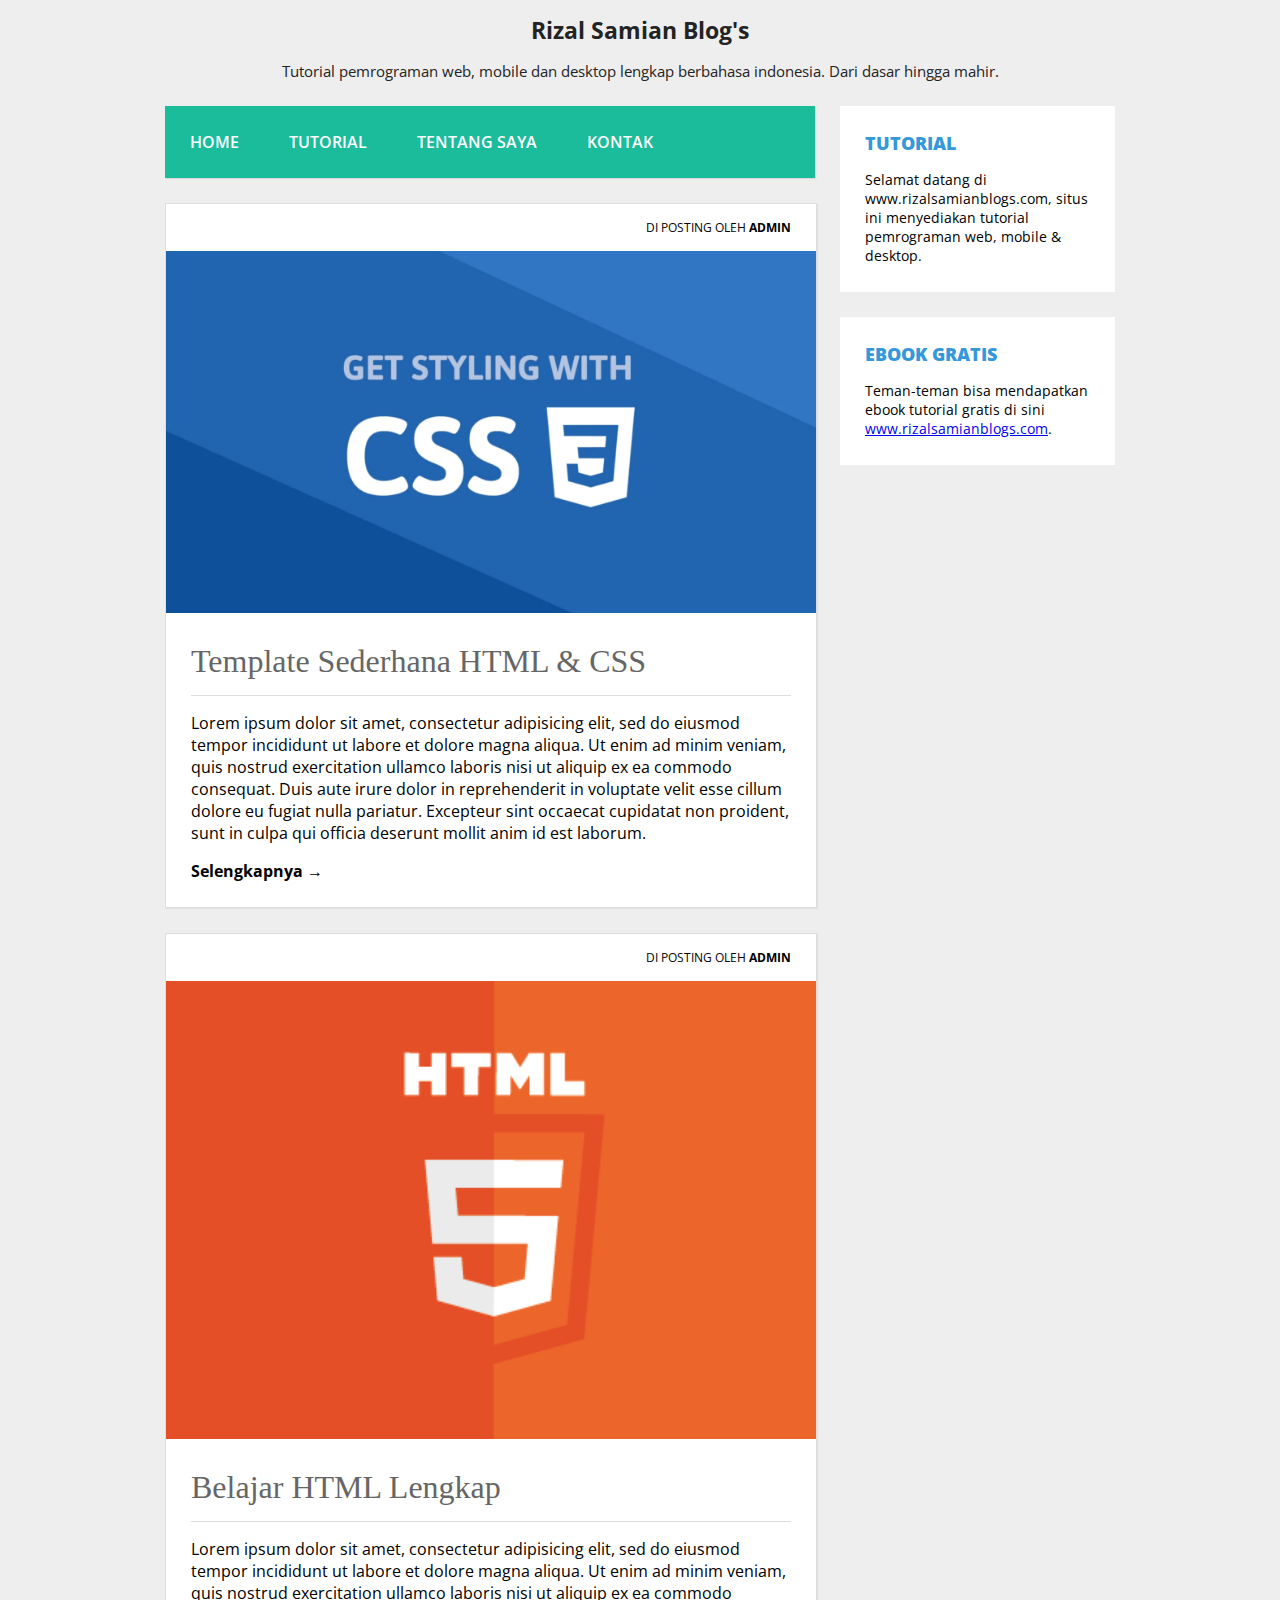
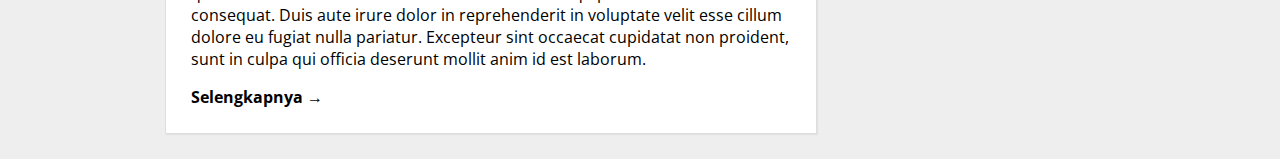
<file: html/index.html>
<!DOCTYPE html>
<html>
<head>
	<title>Rizal Samian Blog's</title>
	<link rel="stylesheet" type="text/css" href="style.css">
</head>
<body>
	
	<!-- bagian header template -->
	<header>
		<h1 class="judul">Rizal Samian Blog's</h1>
		<p class="deskripsi">Tutorial pemrograman web, mobile dan desktop lengkap berbahasa indonesia. Dari dasar hingga mahir.</p>
	</header>
	<!-- akhir bagian header template -->
	
	<div class="wrap">
		<!-- bagian menu		 -->
		<nav class="menu">
			<ul>
				<li>
					<a href="index.html">Home</a>
				</li>
				<li>
					<a href="tutorial.html">Tutorial</a>
				</li>
				<li>
					<a href="tentang.html">Tentang Saya</a>
				</li>
				<li>
					<a href="kontak.html">Kontak</a>
				</li>
			</ul>
		</nav>
		<!-- akhir bagian menu -->

		<!-- bagian sidebar website -->
		<aside class="sidebar">
			<div class="widget">
				<h2>Tutorial</h2>
				<p>Selamat datang di www.rizalsamianblogs.com, situs ini menyediakan tutorial pemrograman web, mobile & desktop.</p>
			</div>
			<div class="widget">
				<h2>Ebook Gratis</h2>
				<p>Teman-teman bisa mendapatkan ebook tutorial gratis di sini <a target="_blank" href="https://www.malasngoding.com">www.rizalsamianblogs.com</a>.</p>
			</div>
		</aside>
		<!-- akhir bagian sidebar website -->

		<!-- bagian konten Blog -->
		<div class="blog">
			<div class="conteudo">
				<div class="post-info">
					Di Posting Oleh <b>Admin</b>
				</div>
				<img src="css.png">
				<h1> Template Sederhana HTML & CSS </h1>
				<hr>
				<p>
					Lorem ipsum dolor sit amet, consectetur adipisicing elit, sed do eiusmod tempor incididunt ut labore et dolore magna aliqua. Ut enim ad minim veniam, quis nostrud exercitation ullamco laboris nisi ut aliquip ex ea commodo consequat. Duis aute irure dolor in reprehenderit in voluptate velit esse cillum dolore eu fugiat nulla pariatur. Excepteur sint occaecat cupidatat non proident, sunt in culpa qui officia deserunt mollit anim id est laborum.
				</p>				
				<a href="#" class="continue-lendo">Selengkapnya →</a>
			</div>
			<div class="conteudo">
				<div class="post-info">
					Di Posting Oleh <b>Admin</b>
				</div>
				<img src="html.png">
				<h1> Belajar HTML Lengkap </h1>
				<hr>
				<p>
					Lorem ipsum dolor sit amet, consectetur adipisicing elit, sed do eiusmod tempor incididunt ut labore et dolore magna aliqua. Ut enim ad minim veniam, quis nostrud exercitation ullamco laboris nisi ut aliquip ex ea commodo consequat. Duis aute irure dolor in reprehenderit in voluptate velit esse cillum dolore eu fugiat nulla pariatur. Excepteur sint occaecat cupidatat non proident, sunt in culpa qui officia deserunt mollit anim id est laborum.
				</p>				
				<a href="#" class="continue-lendo">Selengkapnya →</a>
			</div>
		</div>
		<!-- akhir bagian konten Blog -->
	</div>

</body>
</html>
</file>
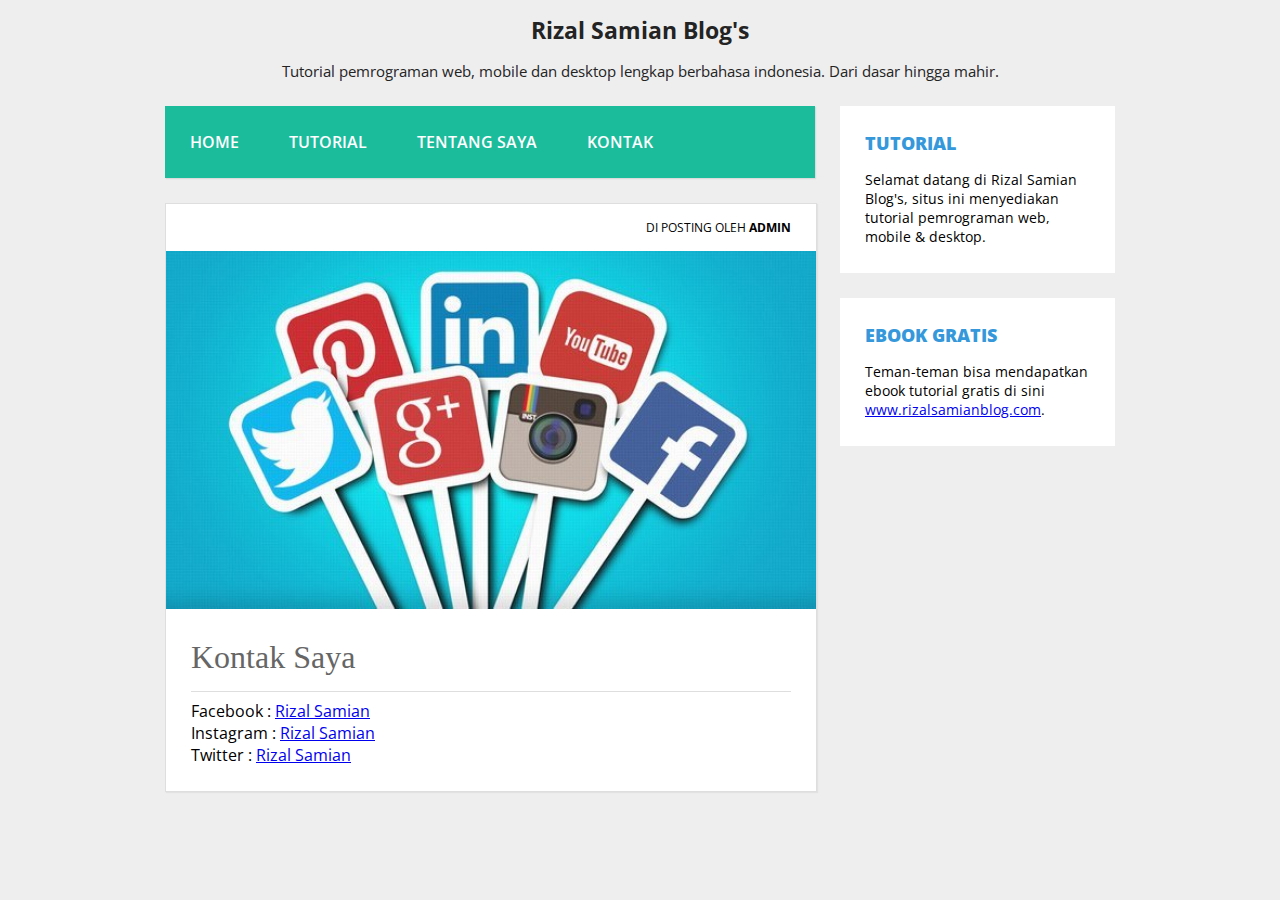
<file: html/kontak.html>
<!DOCTYPE html>
<html>
<head>
	<title>Rizal Samian Blog's</title>
	<link rel="stylesheet" type="text/css" href="style.css">
</head>
<body>
	
	<!-- bagian header template -->
	<header>
		<h1 class="judul">Rizal Samian Blog's</h1>
		<p class="deskripsi">Tutorial pemrograman web, mobile dan desktop lengkap berbahasa indonesia. Dari dasar hingga mahir.</p>
	</header>
	<!-- akhir bagian header template -->
	
	<div class="wrap">
		<!-- bagian menu		 -->
		<nav class="menu">
			<ul>
				<li>
					<a href="index.html">Home</a>
				</li>
				<li>
					<a href="tutorial.html">Tutorial</a>
				</li>
				<li>
					<a href="tentang.html">Tentang Saya</a>
				</li>
				<li>
					<a href="kontak.html">Kontak</a>
				</li>
			</ul>
		</nav>
		<!-- akhir bagian menu -->

		<!-- bagian sidebar website -->
		<aside class="sidebar">
			<div class="widget">
				<h2>Tutorial</h2>
				<p>Selamat datang di Rizal Samian Blog's, situs ini menyediakan tutorial pemrograman web, mobile & desktop.</p>
			</div>
			<div class="widget">
				<h2>Ebook Gratis</h2>
				<p>Teman-teman bisa mendapatkan ebook tutorial gratis di sini <a target="_blank" href="https://www.rizalsamianblog.com">www.rizalsamianblog.com</a>.</p>
			</div>
		</aside>
		<!-- akhir bagian sidebar website -->

		<!-- bagian konten Blog -->
		<div class="blog">
			<div class="conteudo">
				<div class="post-info">
					Di Posting Oleh <b>Admin</b>
				</div>
				<img src="sosmed.jpg">
				<h1>Kontak Saya</h1>
				<hr>
				<p>
					Facebook : <a href="https://www.facebook.com/Rizalsamian" target="_blank">Rizal Samian</a><br>
					Instagram : <a href="https://www.instagram.com/rizal_samian" target="_blank">Rizal Samian</a><br>
					Twitter : <a href="https://www.twitter.com/rizalsamian" target="_blank">Rizal Samian</a>
				</p>				
			</div>
		</div>
		<!-- akhir bagian konten Blog -->
	</div>

</body>
</html>
</file>
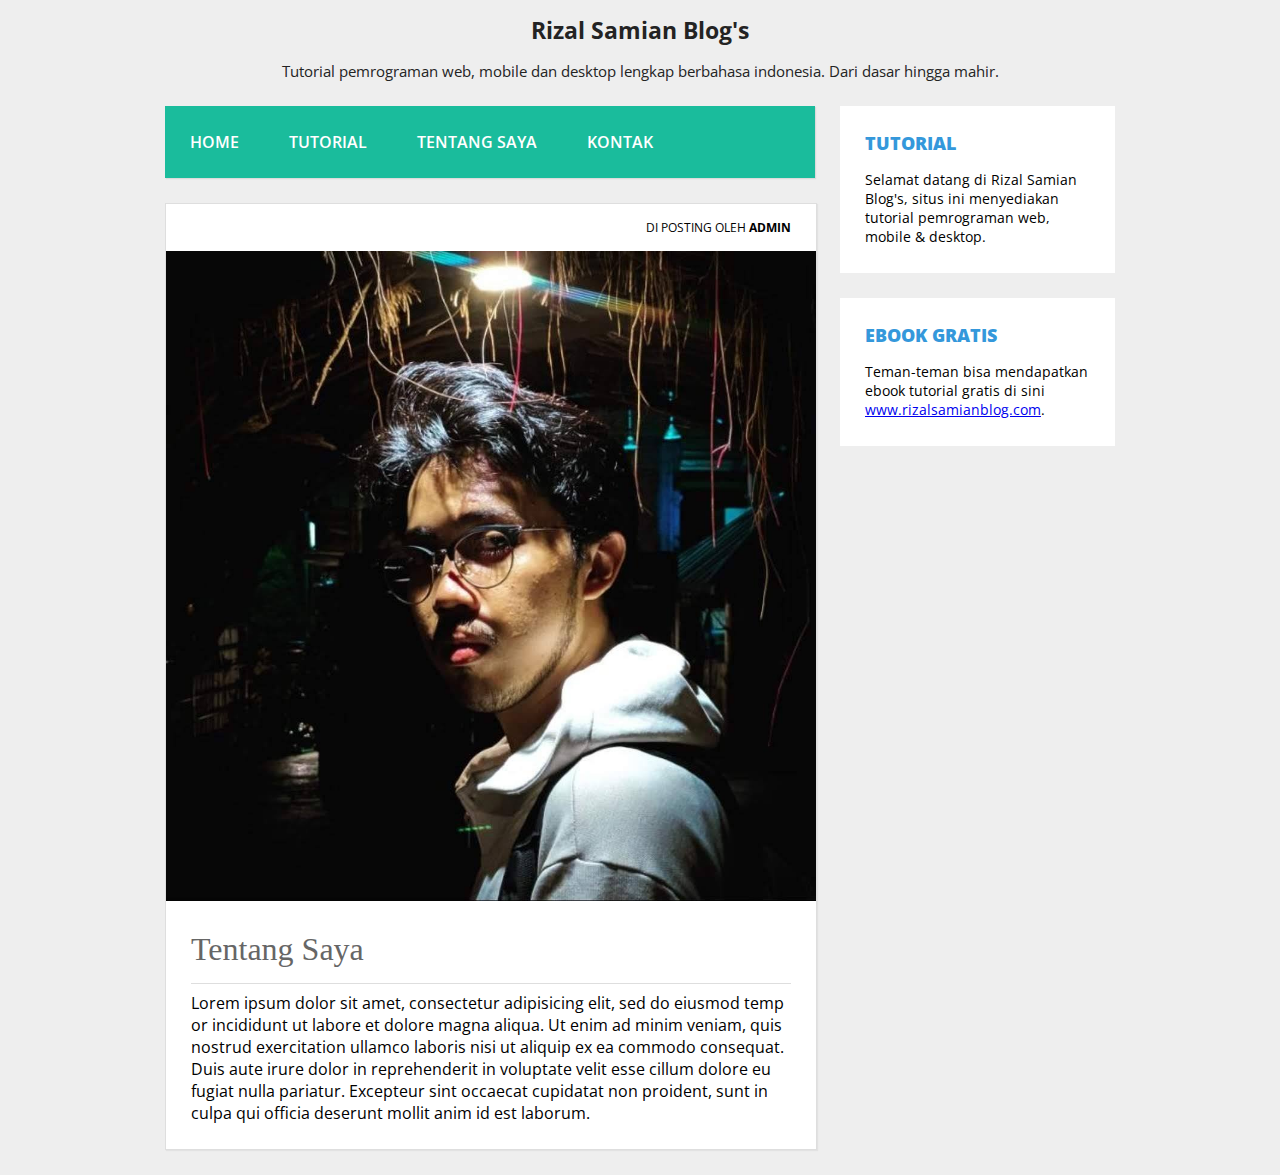
<file: html/tentang.html>
<!DOCTYPE html>
<html>
<head>
	<title>Rizal Samian Blog's</title>
	<link rel="stylesheet" type="text/css" href="style.css">
</head>
<body>
	
	<!-- bagian header template -->
	<header>
		<h1 class="judul">Rizal Samian Blog's</h1>
		<p class="deskripsi">Tutorial pemrograman web, mobile dan desktop lengkap berbahasa indonesia. Dari dasar hingga mahir.</p>
	</header>
	<!-- akhir bagian header template -->
	
	<div class="wrap">
		<!-- bagian menu		 -->
		<nav class="menu">
			<ul>
				<li>
					<a href="index.html">Home</a>
				</li>
				<li>
					<a href="tutorial.html">Tutorial</a>
				</li>
				<li>
					<a href="tentang.html">Tentang Saya</a>
				</li>
				<li>
					<a href="kontak.html">Kontak</a>
				</li>
			</ul>
		</nav>
		<!-- akhir bagian menu -->

		<!-- bagian sidebar website -->
		<aside class="sidebar">
			<div class="widget">
				<h2>Tutorial</h2>
				<p>Selamat datang di Rizal Samian Blog's, situs ini menyediakan tutorial pemrograman web, mobile & desktop.</p>
			</div>
			<div class="widget">
				<h2>Ebook Gratis</h2>
				<p>Teman-teman bisa mendapatkan ebook tutorial gratis di sini <a target="_blank" href="https://www.rizalsamianblog.com">www.rizalsamianblog.com</a>.</p>
			</div>
		</aside>
		<!-- akhir bagian sidebar website -->

		<!-- bagian konten Blog -->
		<div class="blog">
			<div class="conteudo">
				<div class="post-info">
					Di Posting Oleh <b>Admin</b>
				</div>
				<img src="profil.jpg">
				<h1>Tentang Saya</h1>
				<hr>
				<p>
					Lorem ipsum dolor sit amet, consectetur adipisicing elit, sed do eiusmod temp
					or incididunt ut labore et dolore magna aliqua. Ut enim ad minim veniam, quis nostrud
					exercitation ullamco laboris nisi ut aliquip ex ea commodo consequat. Duis aute irure dolor 
					in reprehenderit in voluptate velit esse cillum dolore eu fugiat nulla pariatur. Excepteur
					sint occaecat cupidatat non proident, sunt in culpa qui officia deserunt mollit anim id est laborum.
				</p>				
			</div>
		</div>
		<!-- akhir bagian konten Blog -->
	</div>

</body>
</html>
</file>
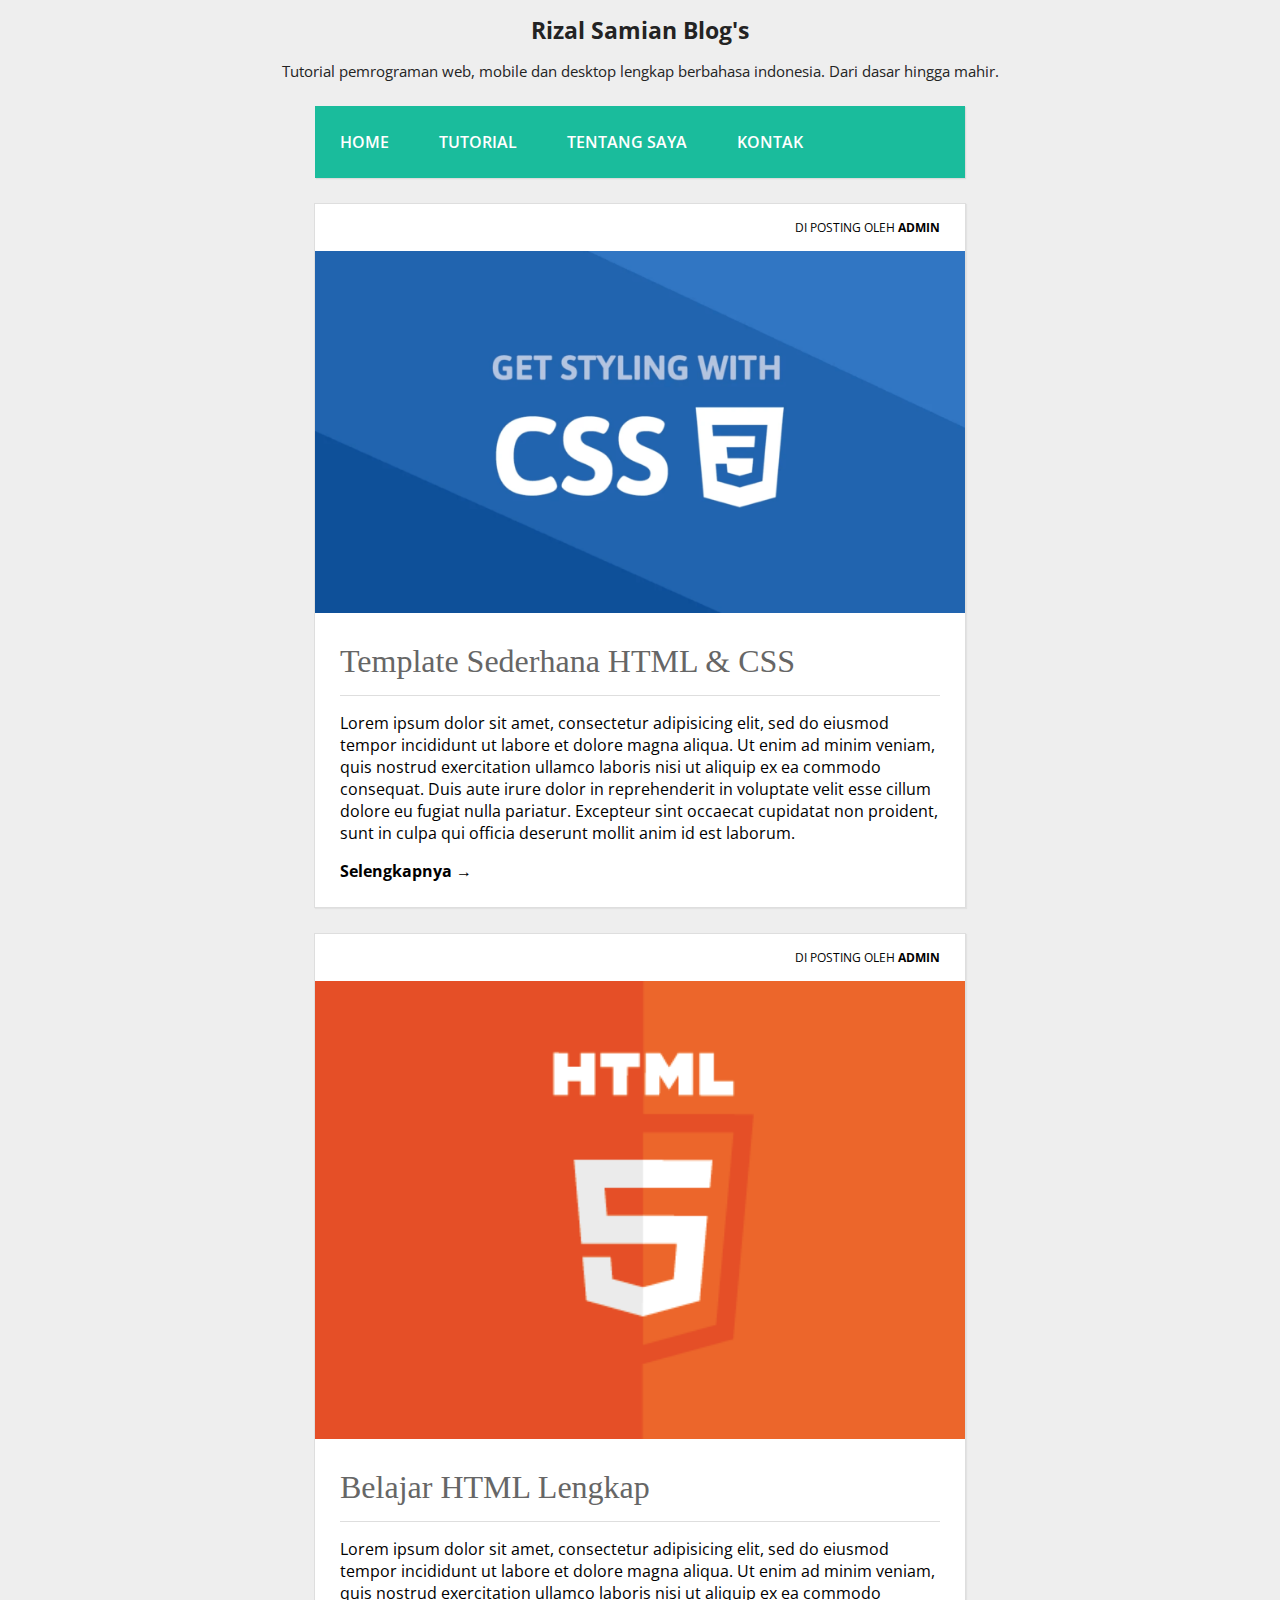
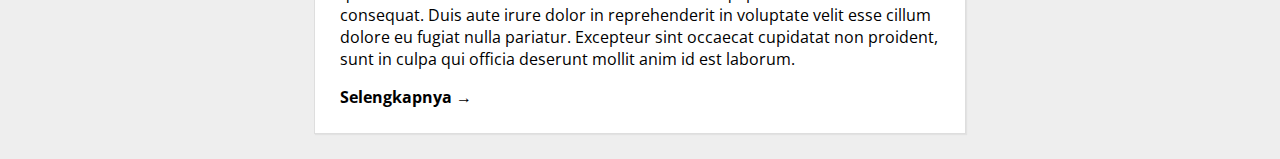
<file: html/tutorial.html>
<!DOCTYPE html>
<html>
<head>
	<title>Rizal Samian Blog's</title>
	<link rel="stylesheet" type="text/css" href="style.css">
</head>
<body>
	
	<!-- bagian header template -->
	<header>
		<h1 class="judul">Rizal Samian Blog's</h1>
		<p class="deskripsi">Tutorial pemrograman web, mobile dan desktop lengkap berbahasa indonesia. Dari dasar hingga mahir.</p>
	</header>
	<!-- akhir bagian header template -->
	
	<div class="wrap">
		<!-- bagian menu		 -->
		<nav class="menuTutorial">
			<ul>
				<li>
					<a href="index.html">Home</a>
				</li>
				<li>
					<a href="tutorial.html">Tutorial</a>
				</li>
				<li>
					<a href="tentang.html">Tentang Saya</a>
				</li>
				<li>
					<a href="kontak.html">Kontak</a>
				</li>
			</ul>
		</nav>
		<!-- akhir bagian menu -->

		<!-- bagian sidebar website -->
		<!-- <aside class="sidebar">
			<div class="widget">
				<h2>Tutorial</h2>
				<p>Selamat datang di www.malasngoding.com, situs ini menyediakan tutorial pemrograman web, mobile & desktop.</p>
			</div>
			<div class="widget">
				<h2>Ebook Gratis</h2>
				<p>Teman-teman bisa mendapatkan ebook tutorial gratis di sini <a target="_blank" href="https://www.malasngoding.com">www.malasngoding.com</a>.</p>
			</div>
		</aside> -->
		<!-- akhir bagian sidebar website -->

		<!-- bagian konten Blog -->
		<div class="blogTutorial">
			<div class="conteudo">
				<div class="post-info">
					Di Posting Oleh <b>Admin</b>
				</div>
				<img src="css.png">
				<h1> Template Sederhana HTML & CSS </h1>
				<hr>
				<p>
					Lorem ipsum dolor sit amet, consectetur adipisicing elit, sed do eiusmod tempor incididunt ut labore et dolore magna aliqua. Ut enim ad minim veniam, quis nostrud exercitation ullamco laboris nisi ut aliquip ex ea commodo consequat. Duis aute irure dolor in reprehenderit in voluptate velit esse cillum dolore eu fugiat nulla pariatur. Excepteur sint occaecat cupidatat non proident, sunt in culpa qui officia deserunt mollit anim id est laborum.
				</p>				
				<a href="#" class="continue-lendo">Selengkapnya →</a>
			</div>
			<div class="conteudo">
				<div class="post-info">
					Di Posting Oleh <b>Admin</b>
				</div>
				<img src="html.png">
				<h1> Belajar HTML Lengkap </h1>
				<hr>
				<p>
					Lorem ipsum dolor sit amet, consectetur adipisicing elit, sed do eiusmod tempor incididunt ut labore et dolore magna aliqua. Ut enim ad minim veniam, quis nostrud exercitation ullamco laboris nisi ut aliquip ex ea commodo consequat. Duis aute irure dolor in reprehenderit in voluptate velit esse cillum dolore eu fugiat nulla pariatur. Excepteur sint occaecat cupidatat non proident, sunt in culpa qui officia deserunt mollit anim id est laborum.
				</p>				
				<a href="#" class="continue-lendo">Selengkapnya →</a>
			</div>
		</div>
		<!-- akhir bagian konten Blog -->
	</div>

</body>
</html>
</file>
<file: html/style.css>
@import url(https://fonts.googleapis.com/css?family=Open+Sans:400,800,700,600,300);

body {
	background: #eee;
	margin:0;
	font-family: 'Open Sans', sans-serif;
}

hr {
	border:0;
	background:#dedede;
	height:1px;
}		

header{
	text-align: center;
	color: #232323;
}

header .judul{
	font-size: 17pt;
}

header .deskripsi{
	font-size: 11pt;
}

.wrapTutorial {
	width: 950px;
	margin:25px auto;
}

.wrap {
	width: 950px;
	margin:25px auto;
}

nav.menuTutorial ul {
	overflow:hidden;
	color:#fff;
	list-style: none;
	/* float:left; */
	padding:0;
	/* width: 650px; */
	width: 650px;
	/* margin:0 0 0; */
	margin:25px auto;
	background: #1abc9c;
	-webkit-box-shadow: 1px 1px 1px 0px rgba(204,204,204,0.55);
	-moz-box-shadow: 1px 1px 1px 0px rgba(204,204,204,0.55);
	box-shadow: 1px 1px 1px 0px rgba(204,204,204,0.55);
}

nav.menu ul {
	overflow:hidden;
	color:#fff;
	list-style: none;
	float:left;
	padding:0;
	width: 650px;
	margin:0 0 0;
	background: #1abc9c;
	-webkit-box-shadow: 1px 1px 1px 0px rgba(204,204,204,0.55);
	-moz-box-shadow: 1px 1px 1px 0px rgba(204,204,204,0.55);
	box-shadow: 1px 1px 1px 0px rgba(204,204,204,0.55);
}

nav.menuTutorial ul li {
	margin:0;
	float:left;
}

nav.menu ul li {
	margin:0;
	float:left;
}

nav.menuTutorial ul a {
	padding:25px;
	display:block;
	font-weight:600;
	font-size: 16px;
	color:#fff;
	text-transform: uppercase;
	transition: all 0.5s ease;
	text-decoration: none;
}

nav.menu ul a {
	padding:25px;
	display:block;
	font-weight:600;
	font-size: 16px;
	color:#fff;
	text-transform: uppercase;
	transition: all 0.5s ease;
	text-decoration: none;
}

nav.menuTutorial ul a:hover {
	text-decoration: underline;
	background:#16a085;
}

nav.menu ul a:hover {
	text-decoration: underline;
	background:#16a085;
}

.sidebar {
	float:right;
	width:275px;
}

.sidebar .widget {
	padding:25px;
	margin:0 0 25px;
	background:#fff;
	border-bottom: 2px solid #fff;
	transition: all 0.5s ease;
}

.sidebar .widget:hover {
	border-bottom: 2px solid #3498db;
}

.sidebar .widget h2 {
	padding:0;
	margin:0 0 15px;
	color:#3498db;
	font-size: 18px;
	font-weight:800;
	text-transform: uppercase;
}

.sidebar .widget p {
	font-size: 14px;
}

.sidebar .widget p:last-child {
	margin:0;
}

.blog {
	float:left;
}

.conteudo {
	width:600px;
	padding:25px;
	margin:25px auto;
	background: #fff;
	border:1px solid #dedede;
	-webkit-box-shadow: 1px 1px 1px 0px rgba(204,204,204,0.35);
	-moz-box-shadow: 1px 1px 1px 0px rgba(204,204,204,0.35);
	box-shadow: 1px 1px 1px 0px rgba(204,204,204,0.35);
}

.conteudo img {
	min-width: 650px;
	margin:0 0 25px -25px;
	max-width: 650px;
}

.conteudo h1 {
	padding:0;
	margin:0 0 15px;
	font-weight: normal;
	color: #666;
	font-family: Georgia;
}

.conteudo p:last-child {
	margin: 0;
}

.conteudo .continue-lendo {
	color:#000;
	transition: all 0.5s ease;
	text-decoration: none;
	font-weight: 700; 
}

.conteudo .continue-lendo:hover {
	margin-left:10px;
}

.post-info {
	float: right;
	font-size: 12px;
	margin: -10px 0 15px;
	text-transform: uppercase;
}

@media screen and (max-width: 960px) {

	.header {
		position:inherit;
	}

	.wrapTutorial {
		width: 100%;
		margin:25px auto;
	}

	.wrap {
		width: 90%;
		margin:25px auto;
	}
	.sidebar {
		width:100%;
		margin:25px 0 0;
		float:right;
	}

	.sidebar .widget {
		padding:5%;
	}

	nav.menu ul {
		width: 100%;
	}

	nav.menu ul {
		float:inherit;
	}

	nav.menu ul li {
		float:inherit;
		margin:0;
	}

	nav.menu ul a {
		padding:15px;
		font-size: 16px;
		border-top:1px solid #1abf9f;
		border-bottom:1px solid #16a085;
	}

	.blogTutorial {
		width:100%;
	}
	
	.blog {
		width:90%;
	}

	.conteudo {
		float:inherit;
		margin:0 auto 25px;
		width:101%;
		border:1px solid #dedede;
		padding:5%;  
		background: #fff;
	}

	.conteudo img {
		max-width: 110%;
		margin:0 0 25px -5%;
		min-width: 110%;
	}

	.conteudo .continue-lendo:hover {
		margin-left:0;
	}


}

@media screen and (max-width: 460px) {

	nav.menu ul a {
		padding:15px;
		font-size: 14px;
	}

	.sidebar {
		display:none
	}
	.post-info {
		display:none;
	}

	.conteudo {
		margin:25px auto;
	}

	.conteudo img {
		margin:-5% 0 25px -5%;
	}			
}
</file>
